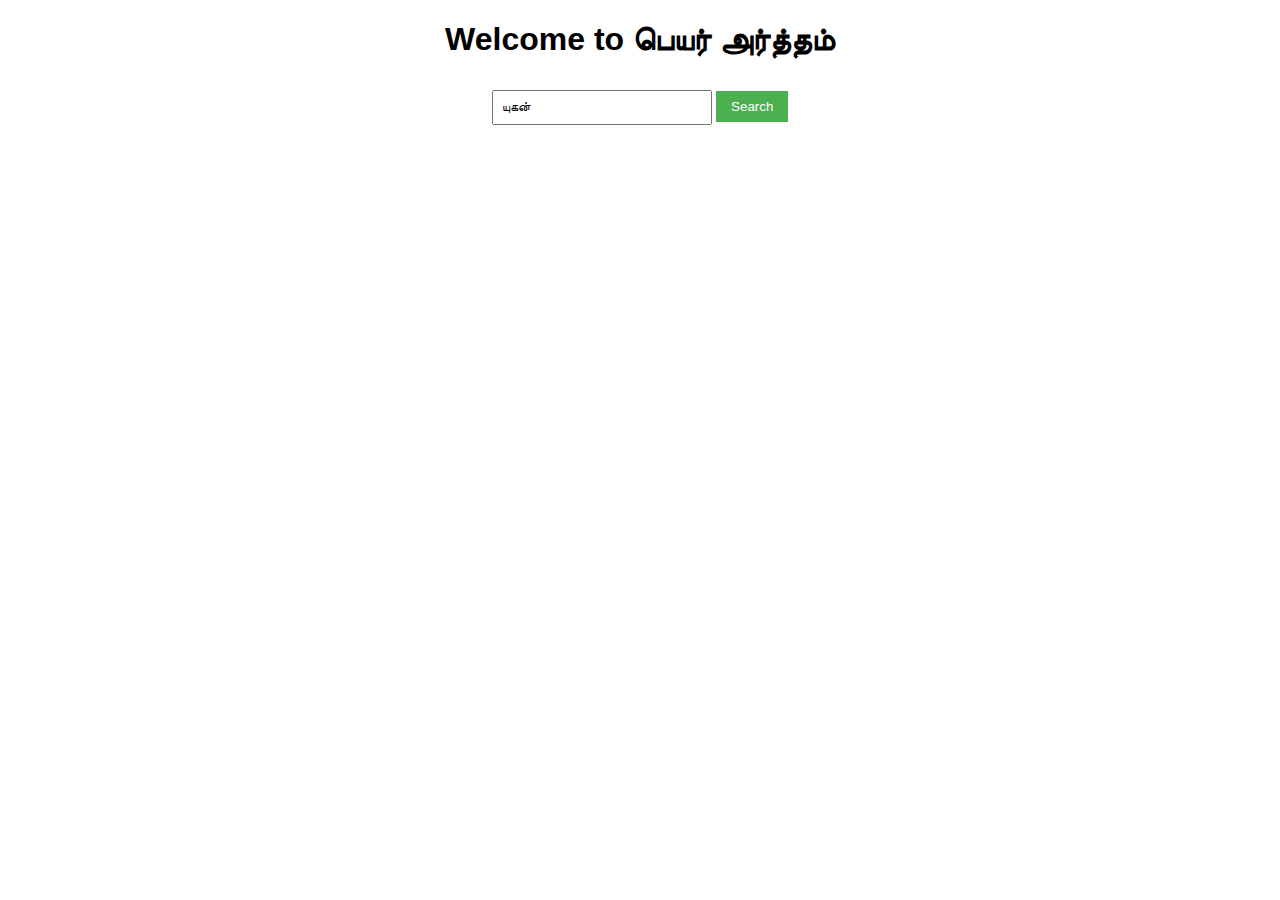
<file: templates/index.html>
<!DOCTYPE html>
<html>
<head>
    <title>பெயர் அர்த்தம்</title>
    <link rel="stylesheet" href="/static/styles.css">
</head>
<body>
    <h1>Welcome to பெயர் அர்த்தம்</h1>
    <form action="/" method="post">
        <input type="text" name="query" placeholder="Search for a பெயர்..." value="யுகன்">
        <input type="submit" value="Search">
    </form>
    <script>
        // form submit to /name
        // get the name from the input
        // redirect to /name
        document.querySelector('form').addEventListener('submit', function(e) {
            e.preventDefault();
            var name = document.querySelector('input[name="query"]').value;
            window.location.href = '/' + name;
        });
    </script>
</body>
</html>
</file>
<file: static/styles.css>
body {
    font-family: Arial, sans-serif;
    margin: 20px;
    text-align: center;
}

input[type="text"] {
    margin: 10px 0;
    padding: 8px;
    width: 200px;
}

input[type="submit"] {
    padding: 8px 15px;
    background-color: #4CAF50;
    color: white;
    border: none;
    cursor: pointer;
}

input[type="submit"]:hover {
    background-color: #45a049;
}
</file>
